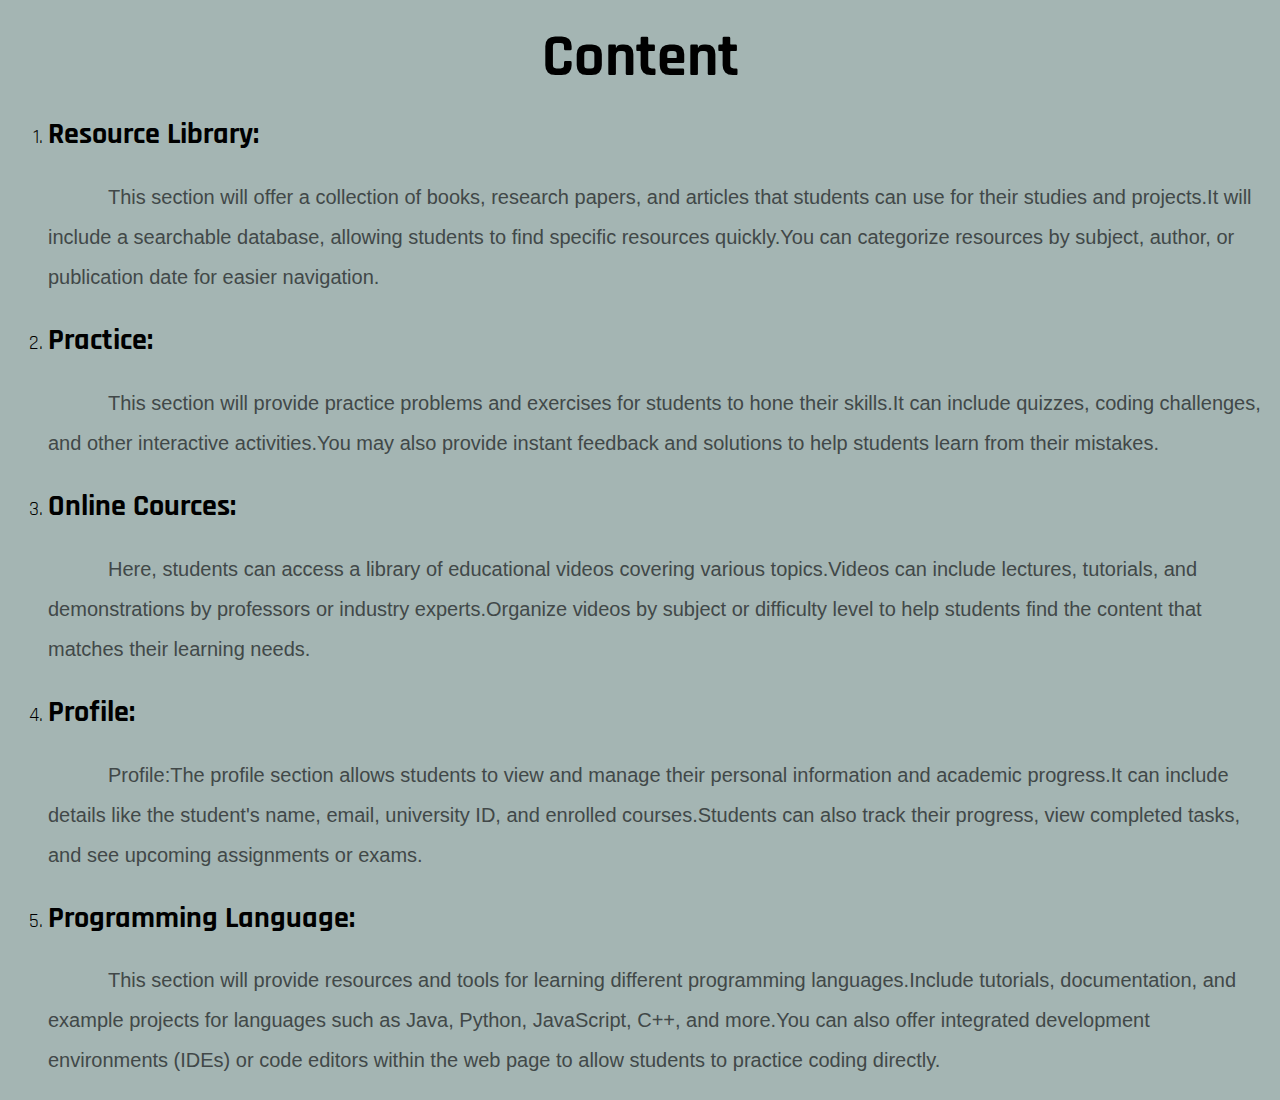
<file: content.html>
<!DOCTYPE html>
<html lang="en">
<head>
    <meta charset="UTF-8">
    <meta name="viewport" content="width=device-width, initial-scale=1.0">
    <title>content</title>
    <link rel="stylesheet" href="content.css">
 
</head>
<body>
    <div class="content">
        <h1 style="text-align: center;">Content</h1>
    <ol type="1" class="content-in">
    <li><h2>Resource Library:</h2></li>
    <p>This section will offer a collection of books, research papers, and articles that students can use for their studies and projects.It will include a searchable database, allowing students to find specific resources quickly.You can categorize resources by subject, author, or publication date for easier navigation. </p>
    <li><h2>Practice:</h2></li>
    <p>This section will provide practice problems and exercises for students to hone their skills.It can include quizzes, coding challenges, and other interactive activities.You may also provide instant feedback and solutions to help students learn from their mistakes.</p>
    <li><h2>Online Cources:</h2></li>
    <p>Here, students can access a library of educational videos covering various topics.Videos can include lectures, tutorials, and demonstrations by professors or industry experts.Organize videos by subject or difficulty level to help students find the content that matches their learning needs.</p>
    <li><h2>Profile:</h2></li>
    <p>Profile:The profile section allows students to view and manage their personal information and academic progress.It can include details like the student's name, email, university ID, and enrolled courses.Students can also track their progress, view completed tasks, and see upcoming assignments or exams.</p>
    <li><h2>Programming Language:</h2></li>
    <p>This section will provide resources and tools for learning different programming languages.Include tutorials, documentation, and example projects for languages such as Java, Python, JavaScript, C++, and more.You can also offer integrated development environments (IDEs) or code editors within the web page to allow students to practice coding directly.</p>
    </ol>
    </div>
</body>
</html>
</file>
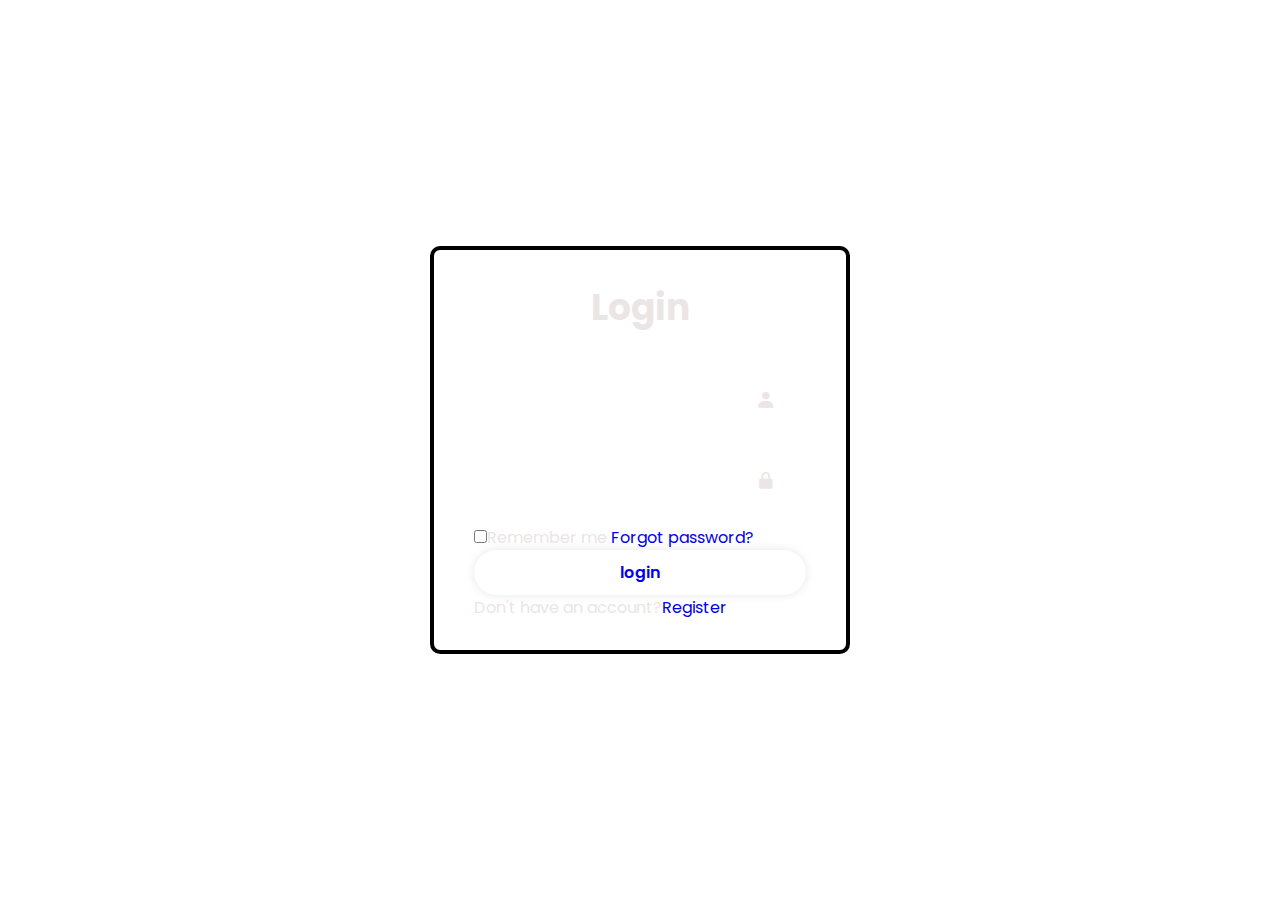
<file: login.html>
<!DOCTYPE html>
<html lang="en">

<head>
    <meta charset="UTF-8">
    <meta name="viewport" content="width=device-width, initial-scale=1.0">
    <title>Document</title>
    <link rel="stylesheet" href="login.css">
    <link href='https://unpkg.com/boxicons@2.1.4/css/boxicons.min.css' rel='stylesheet'>


</head>

<body>
    <div class="wrapper">
        <form action="">
            <h1>Login</h1>
            <div class="input-box">
                <input type="text" placeholder="Username" required>
                <i class='bx bxs-user'></i>

            </div>
            <div class="input-box">
                <input type="password" placeholder="Password" required>
                <i class='bx bxs-lock-alt'></i>
            </div>
            <div class="remember-forgot">
                <label><input type="checkbox" name="checkbox" id="checkbox">Remember me</label>
                <a href="#">Forgot password?</a>
            </div>
<div class="login">
            <a href="mainpage.html">
                <button type="submit" class="btn" id="btn" ><a href="home.html">login</a> </button>
                
            
</a>
</div>
            <div class="register-link">
                <p>Don't have an account?<a href="#">Register</a></p>

            </div>
        </form>
    </div>
</body>

</html>
</file>
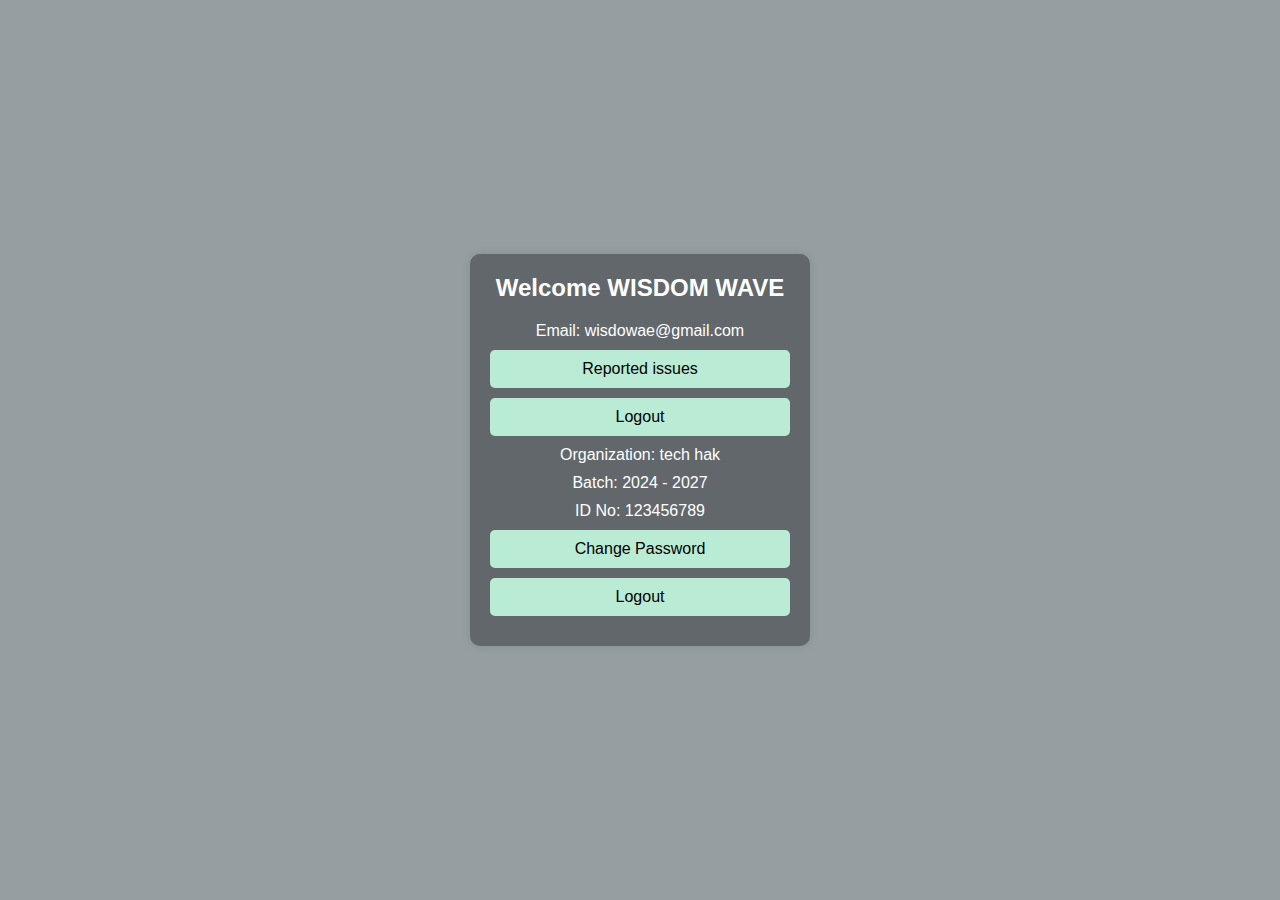
<file: profile.html>
<!DOCTYPE html>
<html lang="en">
<head>
    <meta charset="UTF-8">
    <meta name="viewport" content="width=device-width, initial-scale=1.0">
    <title>Profile Box</title>
    <link rel="stylesheet" href="profile.css">
</head>
<body>
    <div class="profile-box">
        <h2>Welcome WISDOM WAVE</h2>
        <p>Email: wisdowae@gmail.com</p>
        <button class="button reported-issues">Reported issues</button>
        <button class="button logout">Logout</button>
        <p>Organization: tech hak</p>
        <p>Batch:  2024 - 2027</p>
        <p>ID No: 123456789</p>
        <button class="button change-password">Change Password</button>
        <button class="button logout">Logout</button>
    </div>
</body>
</html>
</file>
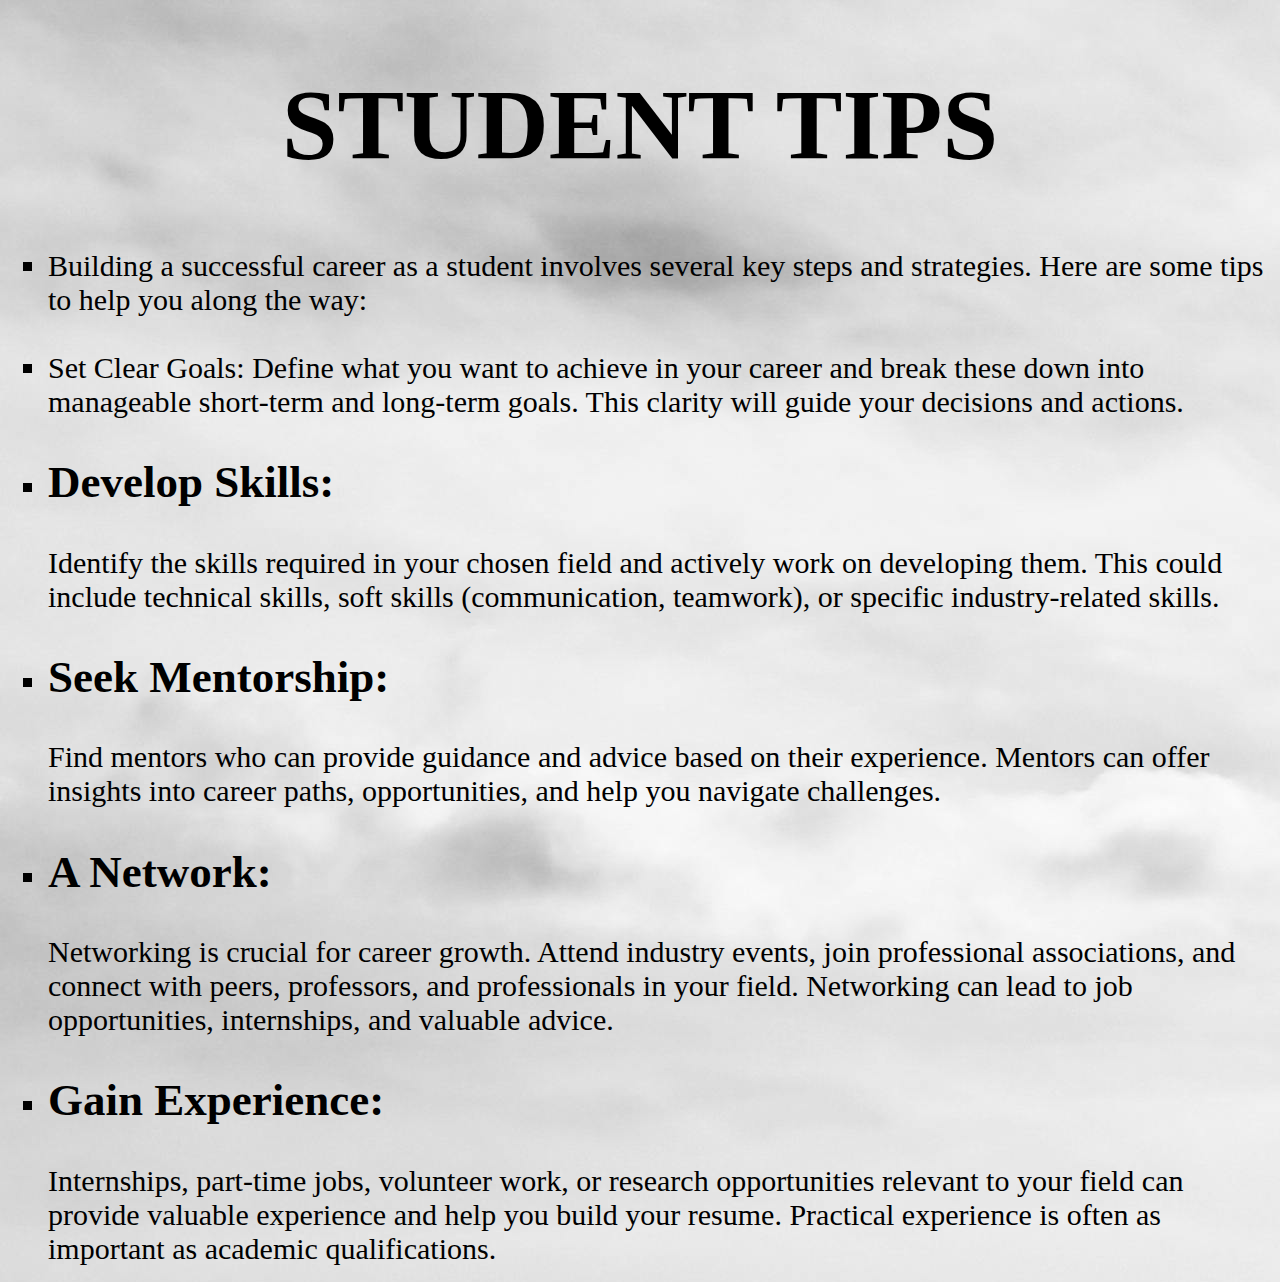
<file: tips.html>
<!DOCTYPE html>
<html lang="en">
<head>
    <meta charset="UTF-8">
    <meta name="viewport" content="width=device-width, initial-scale=1.0">
    <title>Document</title>
    <link rel="stylesheet" href="tips.css">
</head>
<body style="background-image: url('background.jpg'); background-repeat: no-repeat; ">
    <h1 style="text-align: center; font-size: 100px;">STUDENT TIPS</h1>
    <div class="points"> 
        <ul type="square" class="list">
          <li>Building a successful career as a student involves several key steps and strategies. Here are some tips to help you along the way:
          <br><br>
          <li>Set Clear Goals: Define what you want to achieve in your career and break these down into manageable short-term and long-term goals. This clarity will guide your decisions and actions.
        </li>
          <li ><h2>Develop Skills:</h2> Identify the skills required in your chosen field and actively work on developing them. This could include technical skills, soft skills (communication, teamwork), or specific industry-related skills.
          </li>
          <li ><h2>Seek Mentorship:</h2> Find mentors who can provide guidance and advice based on their experience. Mentors can offer insights into career paths, opportunities, and help you navigate challenges.
        </li>
          <li ><h2>A Network:</h2> Networking is crucial for career growth. Attend industry events, join professional associations, and connect with peers, professors, and professionals in your field. Networking can lead to job opportunities, internships, and valuable advice.
        </li>
          <li ><h2>Gain Experience:</h2> Internships, part-time jobs, volunteer work, or research opportunities relevant to your field can provide valuable experience and help you build your resume. Practical experience is often as important as academic qualifications.
        </li>
        </ul>
    </div>
</body>
</html>
</file>
<file: content.css>
@import url('https://fonts.googleapis.com/css2?family=Rajdhani:wght@300;400;500;600;700&display=swap');
        .rajdhani-light {
  font-family: "Rajdhani", sans-serif;
  font-weight: 300;
  font-style: normal;
}

.rajdhani-regular {
  font-family: "Rajdhani", sans-serif;
  font-weight: 400;
  font-style: normal;
}

.rajdhani-medium {
  font-family: "Rajdhani", sans-serif;
  font-weight: 500;
  font-style: normal;
}

.rajdhani-semibold {
  font-family: "Rajdhani", sans-serif;
  font-weight: 600;
  font-style: normal;
}

.rajdhani-bold {
  font-family: "Rajdhani", sans-serif;
  font-weight: 700;
  font-style: normal;
}
body{
    font-family: "Rajdhani", sans-serif;
}
.content .content-in p{
    line-height: 40px;
    text-indent: 60px;
    font-family: "Rajdhani ",sans-serif;


    
}
body{
    background-color: rgb(164, 181, 179);
    font-size: 20px;
    
    line-height: 36px;
}
.content h1
{
    font-size: 60px;
    
}
p{
    color: rgb(65, 72, 72);
    font-family: "Rajdhani ",sans-serif;
}
</file>
<file: login.css>
@import url("https://fonts.googleapis.com/css2?family=Poppins:wght@300;400;500;600;700;800;900&display=swap");

* {
  margin: 0;
  padding: 0;
  box-sizing: border-box;
  font-family: "Poppins", sans-serif;
  text-decoration: none;
}
body{
    display: flex;
    justify-content: center;
    align-items: center;
    min-height: 100vh;
    background-image: url('https://wallpapercave.com/wp/wp8236708.jpg');
    background-size: cover;
    background-position: center;

}
.wrapper{
    width: 420px;
    background: transparent;
    border: 2px solid rgb(0, 0,0);
    box-shadow: #333;
    color: #ebe5e5;
    border-width: 4px ;
    border-radius: 10px;
    padding: 30px 40px;
}

.wrapper h1{
    font-size: 36px;
    text-align: center;

}

.wrapper .input-box{
    position: relative;
    width: 100%;
    height: 50px;
    margin: 30px 0;
}

.input-box input{
    width: 100%;
    height: 100%;
    background: transparent;
    border: none;
    outline: none;
    border: 2px solid rgb(255, 255, 255, .2);
    border-radius: 40px;
    font-size: 16px;
    color: #fff;
    padding: 20px 45px 20px 20px;
}

.input-box input::placeholder{
    color: #fff;
}

.input-box i{
    position: absolute;
    right: 20px;
    top: 50%;
    transform: translate(-50%);
    font-size: 20px;

}

.wrapper .rememmber-forgot {
    display: flex;
    justify-content: space-between;
    font-size: 14.5px;
    margin: -15px 0 15px; 
}

.rememmber-forgot label input{
    accent-color: #fff;
    margin-right: 3px;
}

.rememmber-forgot a {
    color: #fff;
    text-decoration: none;

}

.rememmber-forgot a:hover {
    text-decoration: underline;

}

.wrapper .btn {
    width: 100%;
    height: 45px;
    background: #fff;
    border: none;
    outline: none;
    border-radius: 40px;
    box-shadow: 0 0 10px rgb(0, 0, 0, .1);
    cursor: pointer;
    font-size: 16px;
    color: #111111;
    font-weight: 600;

}

.wrapper .resister-link {
    font-size: 14.5px;
    text-align: center;
    margin: 20px 0 15px;
    
} 

.resister-link p a {
    color:#fff;
    text-decoration: none;
    font-weight: 600;

}


.resister-link p a:hover {
    text-decoration: underline;
}
.login .btn {
    color: black;
    
}
</file>
<file: profile.css>
body {
    font-family: Arial, sans-serif;
    background-color:rgb(149, 158, 161);
    display: flex;
    justify-content: center;
    align-items: center;
    height: 100vh;
    margin: 0;
}

.profile-box {
    background-color: #62676c;
    /* background: transparent; */
    color: white;
    padding: 20px;
    border-radius: 10px;
    width: 300px;
    box-shadow: 0 0 10px rgba(0, 0, 0, 0.1);
    text-align: center;
}

.profile-box h2 {
    margin-top: 0;
}

.profile-box p {
    margin: 10px 0;
}

.button {
    display: block;
    width: 100%;
    margin: 10px 0;
    padding: 10px;
    border: none;
    border-radius: 5px;
    cursor: pointer;
    font-size: 1em;
}

.reported-issues {
    background-color: #baebd5;
}

.logout {
    background-color:  #baebd5;
}

.change-password {
    background-color: #baebd5;
}

.reported-issues:hover {
    background-color:  #baebd5;
}

.logout:hover {
    background-color:  #baebd5;
}

.change-password:hover {
    background-color:  #baebd5;
}
</file>
<file: tips.css>
.points li{
    font-size: 20px;
}

/* body{
    background-repeat: no-repeat;
}  */

/* .points ul .list li{
    font-size: 800px;
} */

.points ul li{
    font-size: 30px;
}
</file>
